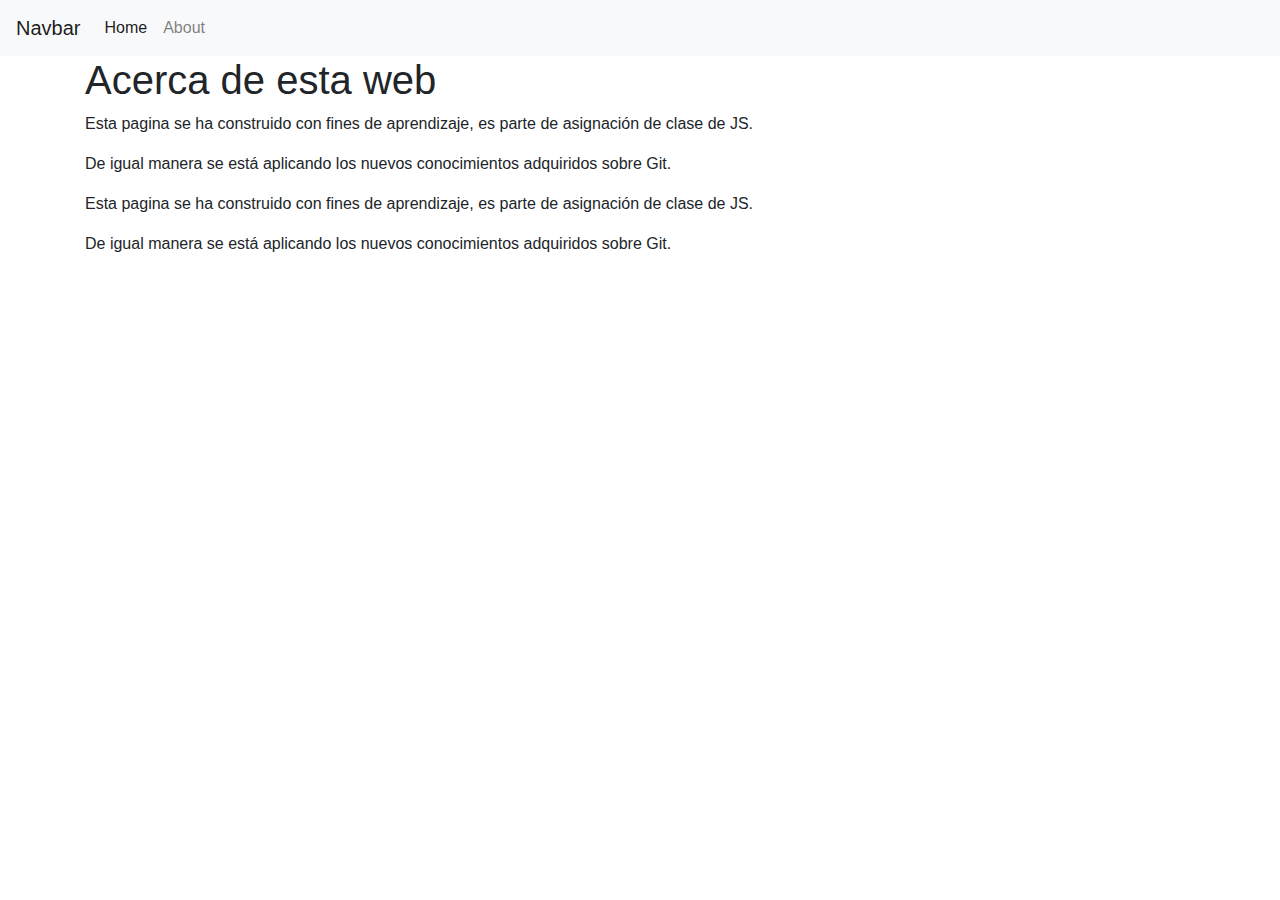
<file: pages/acerca_de.html>
<!DOCTYPE html>
<html lang="en">
<head>
    <meta charset="UTF-8">
    <meta name="viewport" content="width=device-width, initial-scale=1.0">
    <title>Acerca de</title>    
    <link rel="stylesheet" href="../css/bootstrap.min.css">
</head>
<body>
    <nav class="navbar navbar-expand-lg navbar-light bg-light">
        <a class="navbar-brand" href="#">Navbar</a>
        <button class="navbar-toggler" type="button" data-toggle="collapse" data-target="#navbarNav" aria-controls="navbarNav" aria-expanded="false" aria-label="Toggle navigation">
          <span class="navbar-toggler-icon"></span>
        </button>
        <div class="collapse navbar-collapse" id="navbarNav">
          <ul class="navbar-nav">
            <li class="nav-item active">
              <a class="nav-link" href="/index.html">Home</a>
            </li>            
            <li class="nav-item">
              <a class="nav-link" href="/pages/acerca_de.html">About <span class="sr-only">(current)</span></a>
            </li>                   
          </ul>
        </div>
      </nav>

      <div class="container">
        <!-- Content here -->
          
        <h1>Acerca de esta web</h1>

        <p>Esta pagina se ha construido con fines de aprendizaje, es parte de asignación de clase de JS.</p>
        <p>De igual manera se está aplicando los nuevos conocimientos adquiridos sobre Git.</p>
        
        <p>Esta pagina se ha construido con fines de aprendizaje, es parte de asignación de clase de JS.</p>
        <p>De igual manera se está aplicando los nuevos conocimientos adquiridos sobre Git.</p>
      </div>  

    <script src="https://code.jquery.com/jquery-3.5.1.slim.min.js" integrity="sha384-DfXdz2htPH0lsSSs5nCTpuj/zy4C+OGpamoFVy38MVBnE+IbbVYUew+OrCXaRkfj" crossorigin="anonymous"></script>
    <script src="https://cdn.jsdelivr.net/npm/popper.js@1.16.0/dist/umd/popper.min.js" integrity="sha384-Q6E9RHvbIyZFJoft+2mJbHaEWldlvI9IOYy5n3zV9zzTtmI3UksdQRVvoxMfooAo" crossorigin="anonymous"></script>
    <script src="../js/bootstrap.min.js"></script>    
</body>
</html>
</file>
